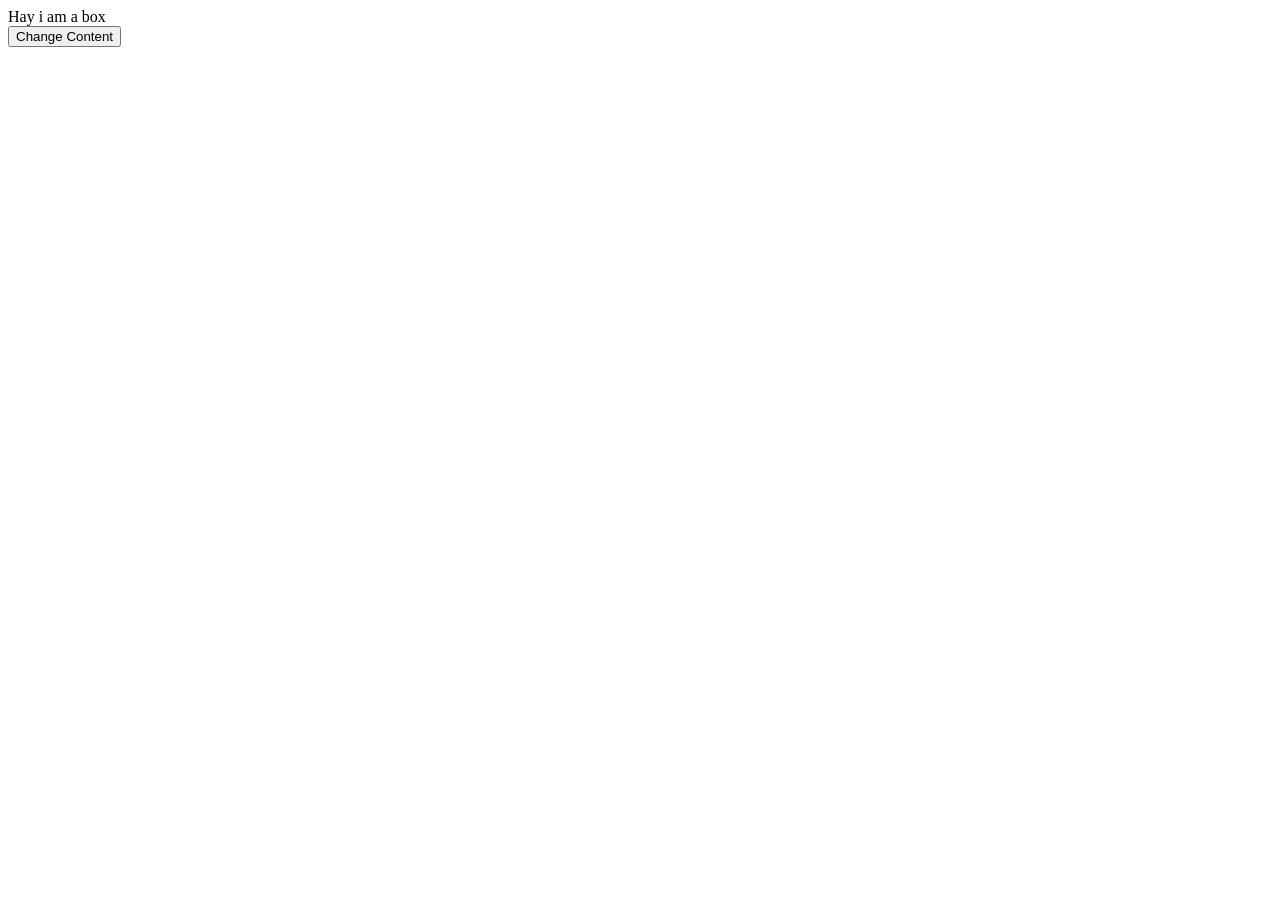
<file: Day 74 Events, Event Bubbling, setInterval & setTimeout  Sigma Web Development Course - Tutorial #74/index.html>
<!DOCTYPE html>
<html lang="en">
<head>
    <meta charset="UTF-8">
    <meta name="viewport" content="width=device-width, initial-scale=1.0">
    <meta name="description" content="Events, Event Bubbling, setInterval & setTimeout  Sigma Web Development Course - Tutorial #74">
    <title>Events, Event Bubbling, setInterval & setTimeout  Sigma Web Development Course - Tutorial #74</title>
</head>
<body>
    <div class="container">
        <div class="box">
            Hay i am a box
        </div>
        <button id="btn">Change Content</button>
    </div>
    <script src="script.js"></script>
</body>
</html>
</file>
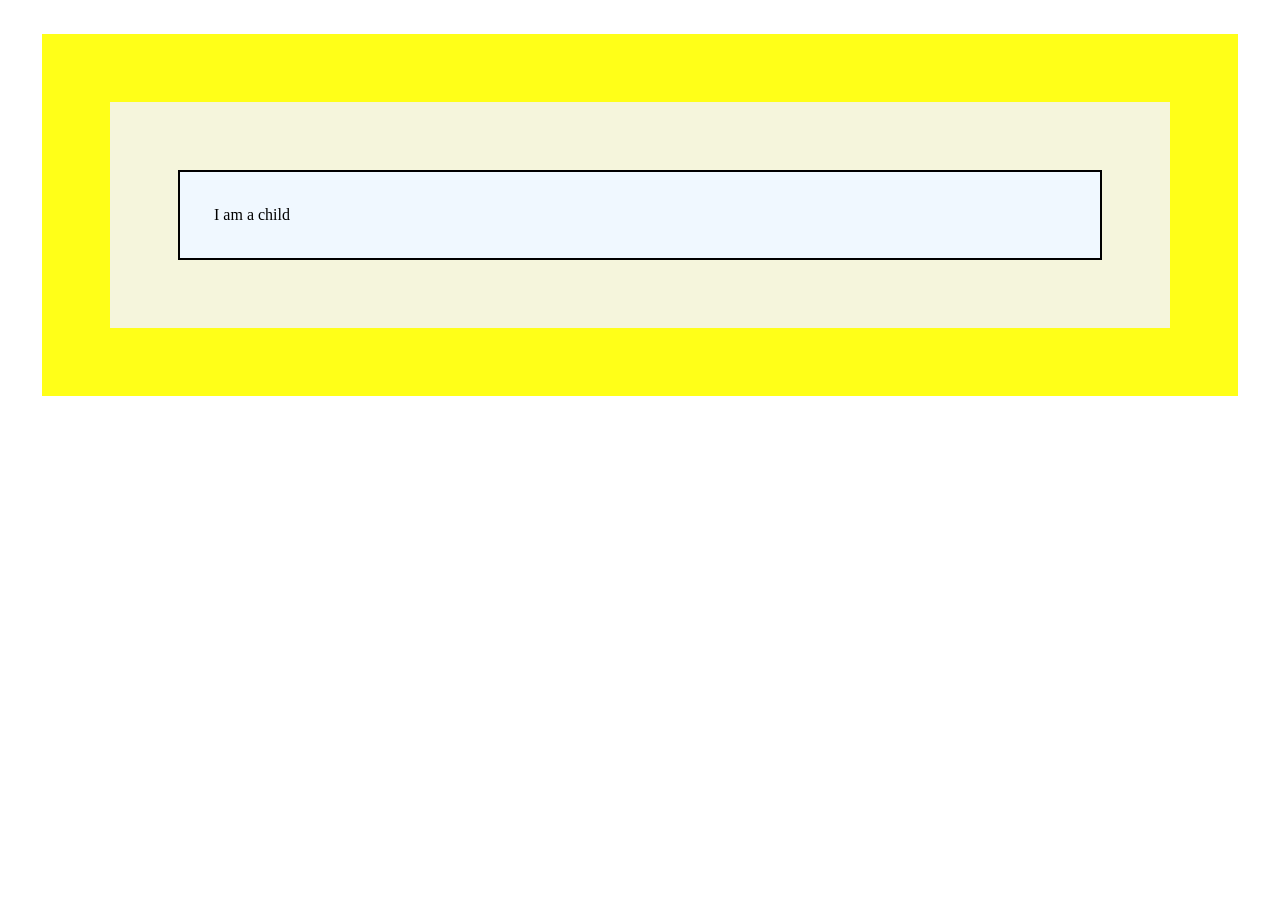
<file: Day 74 Events, Event Bubbling, setInterval & setTimeout  Sigma Web Development Course - Tutorial #74/eventbubbling.html>
<!DOCTYPE html>
<html lang="en">
<head>
    <meta charset="UTF-8">
    <meta name="viewport" content="width=device-width, initial-scale=1.0">
    <title>eventBubbling</title>
    <style>
        .child{
            background-color: aliceblue;
            border: 2px solid black;
            margin: 34px;
            padding: 34px;
            cursor: pointer;
        }
        .childContainer{
            background-color: beige;
            margin: 34px;
            padding: 34px;
            cursor: cell;
        }
        .container{
            background-color: rgb(255, 255, 24);
            margin: 34px;
            padding: 34px;
            cursor: progress;
        }
    </style>
</head>
<body>
    <div class="container">
        <div class="childContainer">
            <div class="child">
                I am a child
            </div>
        </div>
    </div>
    <script>
        document.querySelector(".child").addEventListener("click", (e)=>{
            e.stopPropagation()
            alert("Child clicked")
        })
        document.querySelector(".childContainer").addEventListener("click", (e)=>{
            alert("ChildContainer clicked")
        })
        document.querySelector(".container").addEventListener("click", (e)=>{
            alert("Container clicked")
        })
    </script>
</body>
</html>
</file>
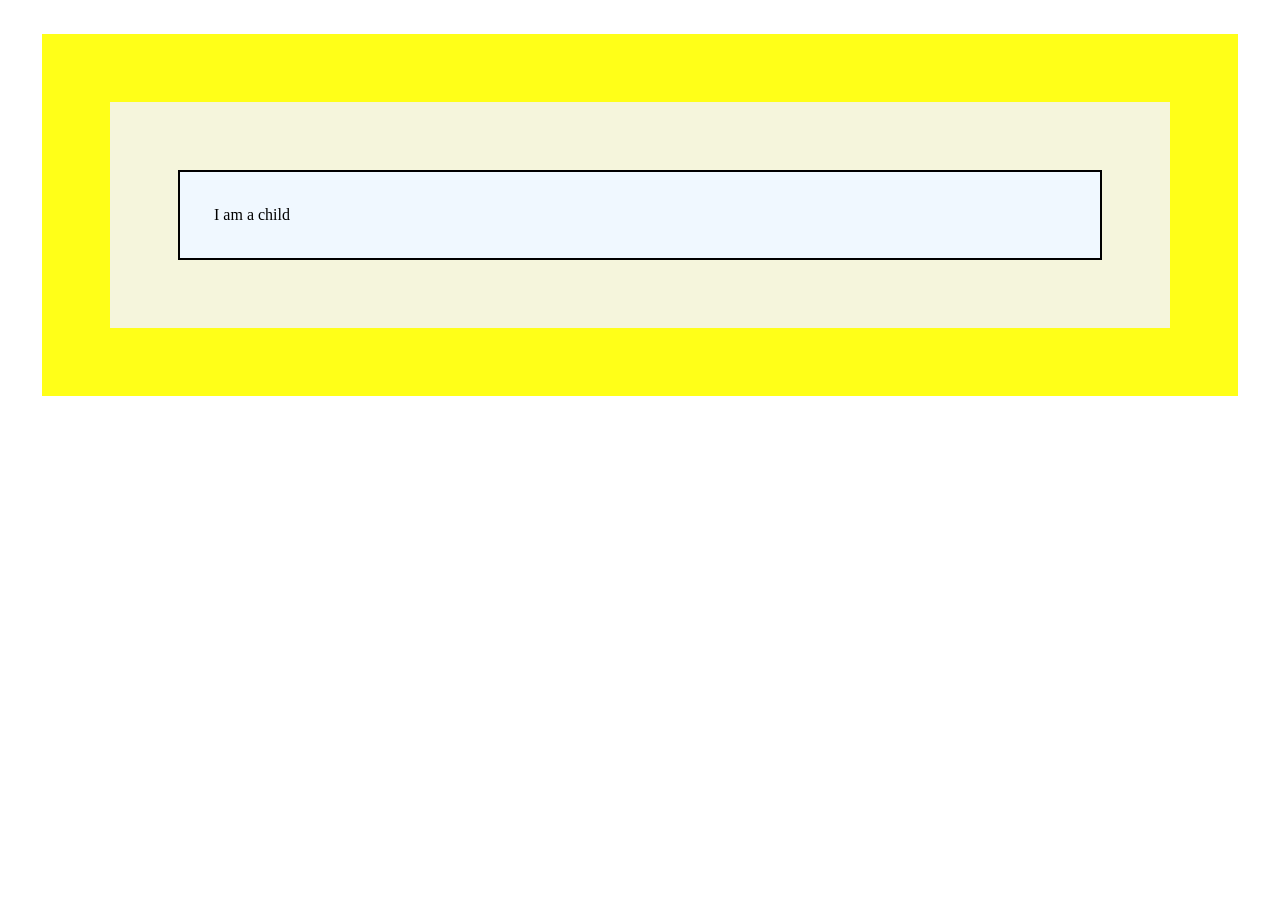
<file: Day 74 Events, Event Bubbling, setInterval & setTimeout  Sigma Web Development Course - Tutorial #74/setTimeInterval&setTimeOut.html>
<!DOCTYPE html>
<html lang="en">
<head>
    <meta charset="UTF-8">
    <meta name="viewport" content="width=device-width, initial-scale=1.0">
    <title>setTimeInterval&setTimeOut</title>
    <style>
        .child{
            background-color: aliceblue;
            border: 2px solid black;
            margin: 34px;
            padding: 34px;
            cursor: pointer;
        }
        .childContainer{
            background-color: beige;
            margin: 34px;
            padding: 34px;
            cursor: cell;
        }
        .container{
            background-color: rgb(255, 255, 24);
            margin: 34px;
            padding: 34px;
            cursor: progress;
        }
    </style>
</head>
<body>
    <div class="container">
        <div class="childContainer">
            <div class="child">
                I am a child
            </div>
        </div>
    </div>
    <script>
        function getRandomColor (){
            let val1 = Math.ceil(0 + Math.random() * 255);
            let val2 = Math.ceil(0 + Math.random() * 255);
            let val3 = Math.ceil(0 + Math.random() * 255);
            return `rgb(${val1},${val2},${val3})`
        }
  //      let a = setInterval(()=>{
  //          document.querySelector(".childContainer").style.background = getRandomColor();
  //      },1000)
 //      console.log(a);


        let a = setTimeout(()=>{
            document.querySelector(".childContainer").style.background = getRandomColor();
        },1000)
        console.log(a);
    </script>
</body>
</html>
</file>
